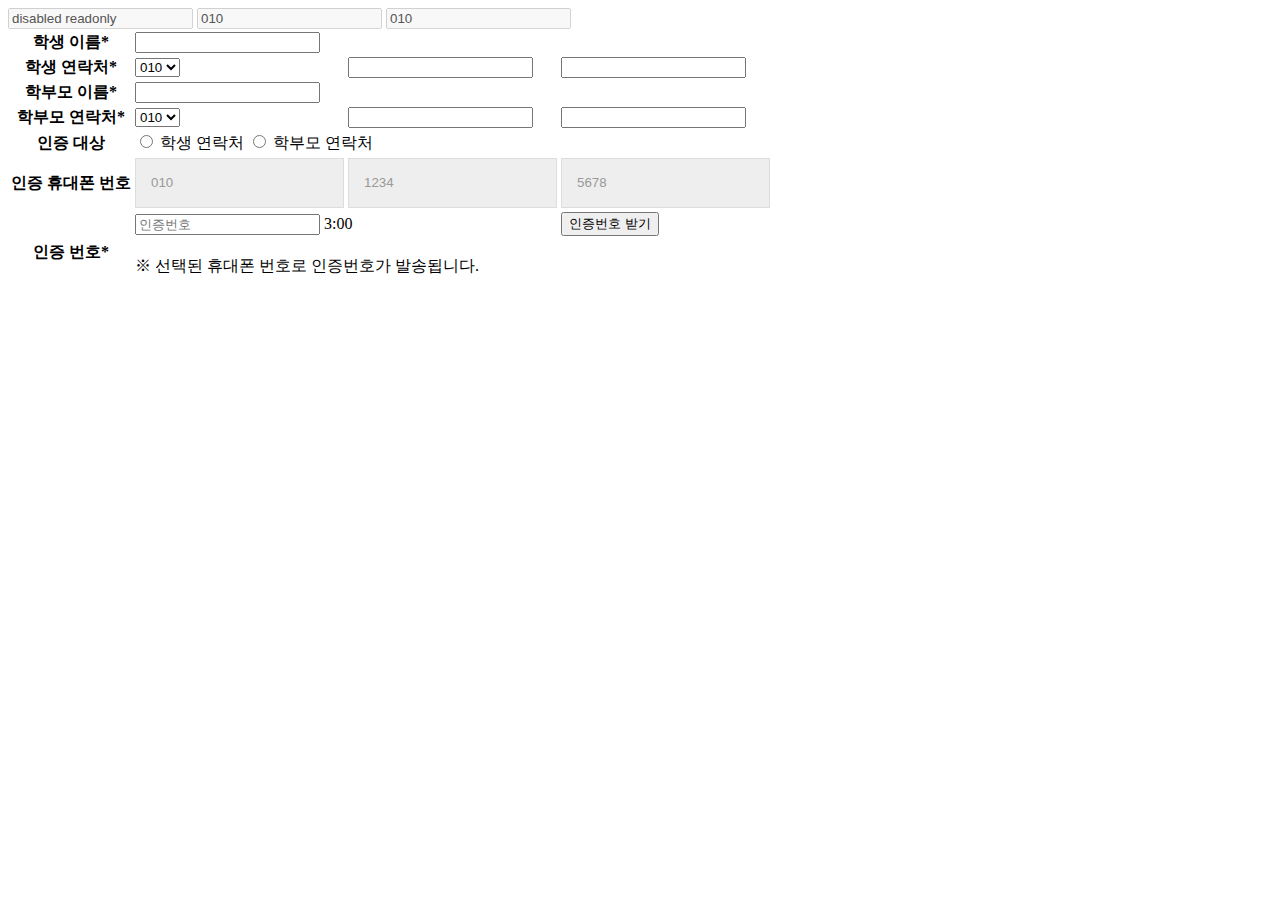
<file: input.html>
<!DOCTYPE html>
<html lang="en">
<head>
    <meta charset="UTF-8">
    <meta http-equiv="X-UA-Compatible" content="IE=edge">
    <meta name="viewport" content="width=device-width, initial-scale=1.0">
    <title>Document</title>
    <style> 
    .form-input{ width:100%; display:inline-block; }
.form-input input[type="text"], .form-input input[type="password"]{ width:100%; height:50px; line-height:50px; padding:0 15px; display:inline-block; border:none; border-radius:0; border:1px solid #ddd; -webkit-box-sizing:border-box; -moz-box-sizing:border-box; box-sizing:border-box; }
.form-input input:read-only, .form-input input:disabled{ background-color:#eee; color:#999; }
</style>
</head>
<body>
    <input type="text" class="input-text" value="disabled readonly" disabled>
    <input type="text" name="authHp2" id="authHp2" value="010" disabled title="휴대폰번호 첫번째 세자리">
    <input type="text" name="authHp1" id="authHp1" value="010" disabled="disabled" title="휴대폰번호 첫번째 세자리">

    <div class="form-table form-table2">
        <table>
            <colgroup>
                <col style="width:auto;">
                <col style="width:auto;">
                <col style="width:auto;">
                <col style="width:auto;">
            </colgroup>
            <tbody>
                <tr>
                    <th>학생 이름*</th>
                    <td colspan="3"><input type="text" id="authStNm" name="authStNm" class="input-text" maxlength="15"></td>
                </tr>
                <tr>
                    <th>학생 연락처*</th>
                    <td class="pr0">
                        <select name="authStHp1" id="authStHp1" class="select" title="휴대폰번호 앞 세자리">
                            <option value="010">010</option>
                            <option value="011">011</option>
                            <option value="017">017</option>
                            <option value="018">018</option>
                            <option value="019">019</option>
                        </select>
                    </td>
                    <td class="pr0">
                        <input type="text" name="authStHp2" id="authStHp2" class="input-text onlyNumber" maxlength="4" title="휴대폰번호 가운데 네자리">
                    </td>
                    <td>
                        <input type="text" name="authStHp3" id="authStHp3" class="input-text onlyNumber" maxlength="4" title="휴대폰번호 뒤 네자리">
                    </td>
                </tr>
                <tr>
                    <th>학부모 이름*</th>
                    <td colspan="3"><input type="text" id="authNm" name="authNm" class="input-text" maxlength="15"></td>
                </tr>
                <tr>
                    <th>학부모 연락처*</th>
                    <td class="pr0">
                        <select name="authHp1" id="authHp1" class="select" title="휴대폰번호 앞 세자리">
                            <option value="010">010</option>
                            <option value="011">011</option>
                            <option value="017">017</option>
                            <option value="018">018</option>
                            <option value="019">019</option>
                        </select>
                    </td>
                    <td class="pr0">
                        <input type="text" name="authHp2" id="authHp2" class="input-text onlyNumber" maxlength="4" title="휴대폰번호 가운데 네자리">
                    </td>
                    <td>
                        <input type="text" name="authHp3" id="authHp3" class="input-text onlyNumber" maxlength="4" title="휴대폰번호 뒤 네자리">
                    </td>
                </tr>
                <tr>
                    <th>인증 대상</th>
                    <td colspan="3" class="txt-left">
                        <label class="form-radio">
                            <input type="radio">
                            <span class="ico ico-radio"></span>
                            학생 연락처
                        </label>
                        <label class="form-radio">
                            <input type="radio">
                            <span class="ico ico-radio"></span>
                            학부모 연락처
                        </label>
                    </td>
                </tr>
                <tr>
                    <th>인증 휴대폰 번호</th>
                    <td class="pr0">
                        <div class="form-input">
                            <input type="text" name="authHp1" id="authHp1" value="010" disabled="disabled" title="휴대폰번호 첫번째 세자리">
                        </div>
                    </td>
                    <td class="pr0">
                        <div class="form-input">
                            <input type="text" name="authHp2" id="authHp2" value="1234" disabled="disabled" maxlength="4" title="휴대폰번호 가운데 네자리">
                        </div>
                    </td>
                    <td> 
                        <div class="form-input">
                            <input type="text" name="authHp3" id="authHp3" value="5678" disabled="disabled" maxlength="4" title="휴대폰번호 끝 네자리">
                        </div>
                    </td>
                </tr>
                <tr>
                    <th rowspan="2">인증 번호*</th>
                    <td colspan="2" class="border-none pr0">
                        <div class="cert-form">
                            <input type="text" class="input-text onlyNumber" id="authNumber" name="authNumber" maxlength="6" placeholder="인증번호">
                            <span class="cert-txt" id="authTimer">3:00</span>
                        </div>
                    </td>
                    <td class="border-none">
                        <a href="javascript:void(0)" id="ipa" class="bt"></a>
                        <input type="button" id="ipa" class="btn btn-black" onclick="IfPhoneAuth();" value="인증번호 받기">
                    </td>
                </tr>
                <tr>
                    <td colspan="3" class="txt-info"><p class="txt txt-left">※ 선택된 휴대폰 번호로 인증번호가 발송됩니다.</p></td>
                </tr>
            </tbody>
        </table>
    </div>  
</body>
</html>
</file>
